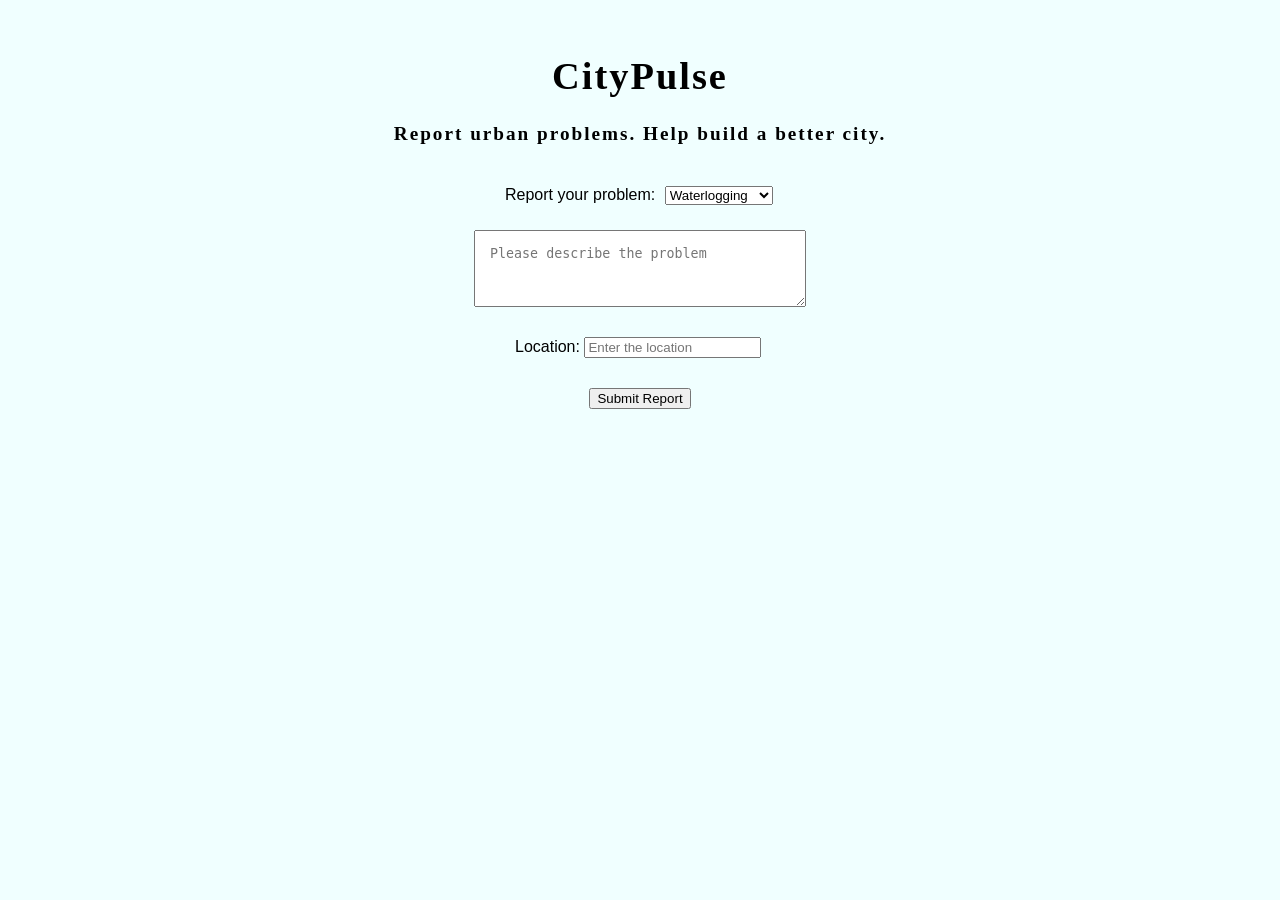
<file: CityPulse/index.html>
<!DOCTYPE html>
<html lang="en">
<head>
    <meta charset="UTF-8">
    <meta name="viewport" content="width=device-width, initial-scale=1.0">
    <title>CityPulse</title>
    <link rel="stylesheet" href="style.css">
</head>
<body>
    <div class="title"><h1>CityPulse</h1>
    <h4>Report urban problems. Help build a better city.</h4></div>
    <form class="report">
    Report your problem:
    <div class="problem"><select name="problems" id="problems">
    <option value="Waterlogging">Waterlogging</option>
    <option value="Garbage">Garbage</option>
    <option value="Street Lights">Street Lights</option>
    <option value="Road Damage">Road Damage</option>
    </select></div></form>
    <form class="describe">
    <textarea name="problems" id="description" placeholder="Please describe the problem" rows="3" cols="30"></textarea>
    <div class="text">Location:
    <input type="text" placeholder="Enter the location"></div>
    <div class="submit"><input type="submit" value="Submit Report"></div>
    </form>
</body>
</html>
</file>
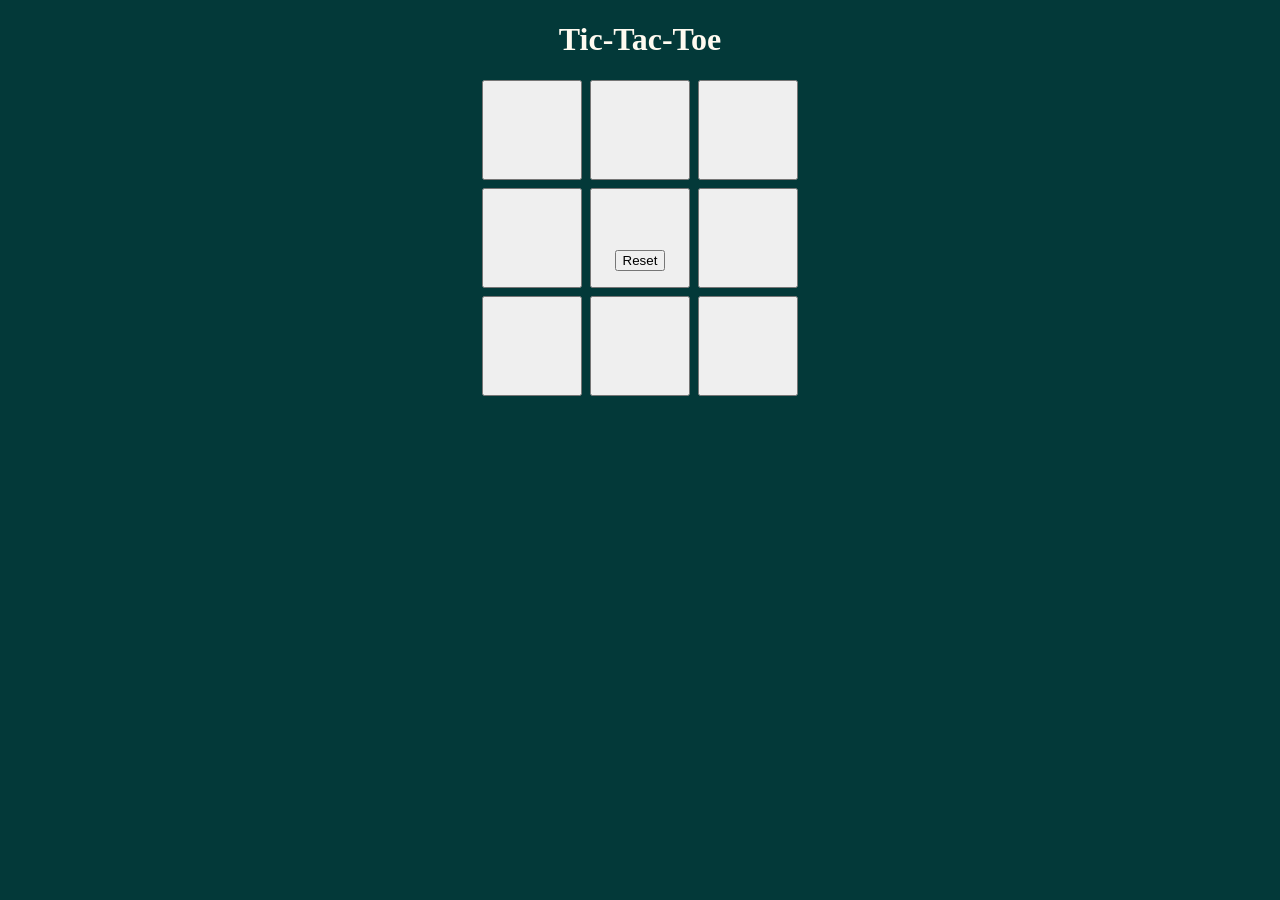
<file: JavaScript/index.html>
<!DOCTYPE html>
<html lang="en">
<head>
    <meta charset="UTF-8">
    <meta name="viewport" content="width=device-width, initial-scale=1.0">
    <title>Document</title>
    <link rel="stylesheet" href="style.css">
</head>
<body>
   <main>
    <h1> Tic-Tac-Toe </h1>
    <div class="container">
    <div class="game">
        <button class="box"></button>
        <button class="box"></button>
        <button class="box"></button>
        <button class="box"></button>
        <button class="box"></button>
        <button class="box"></button>
        <button class="box"></button>
        <button class="box"></button>
        <button class="box"></button>
    </div>
    </div>
   </main>
<button>Reset</button>
<script src="java.js"></script>
</html>
</file>
<file: CityPulse/style.css>
body{
    font-family: sans-serif;
    padding: 20px;
    background-color: azure;
}
.title{
    width:100%;
    text-align: center;
    font-family:cursive;
    font-size:larger;
    letter-spacing: 2px;
    margin-bottom: 1px;
}
.report{
    width: 270px;
    margin:auto;
    padding: 10px;
    
}
.problem{
    width: 100px;
    margin:auto;
    padding:5px;
    display: inline-block; 
    text-align: center;
}
textarea{
    width: 300px;
    display: block;
    padding: 15px;
    margin: auto;
    margin-top: 10px;
    margin-bottom: 15px;
}
.text{
    width: 250px;
    padding:15px;
    margin: auto;
}
.submit{
    width:270px;
    padding:15px;
    margin: auto;
    text-align: center;
}
</file>
<file: JavaScript/style.css>
/* *{
    margin: 0;
    padding: 0;
} */
body{
    background-color: rgb(3, 57, 57);
    text-align: center;
    color: floralwhite;
}

.container{
    height: 170px;
    display: flex;
    flex-wrap: wrap;
    justify-content:center;
    align-items: center;  
}
.game{
    height: 200px;
    width:400px;
    display: flex;
    flex-wrap: wrap;
    justify-content:center;
    align-items: center;
    gap: 8px;
   
}
.box{
    height: 100px;
    width: 100px;
}
.reset{
    height: 10px;
    margin-top: 50px;
}
</file>
